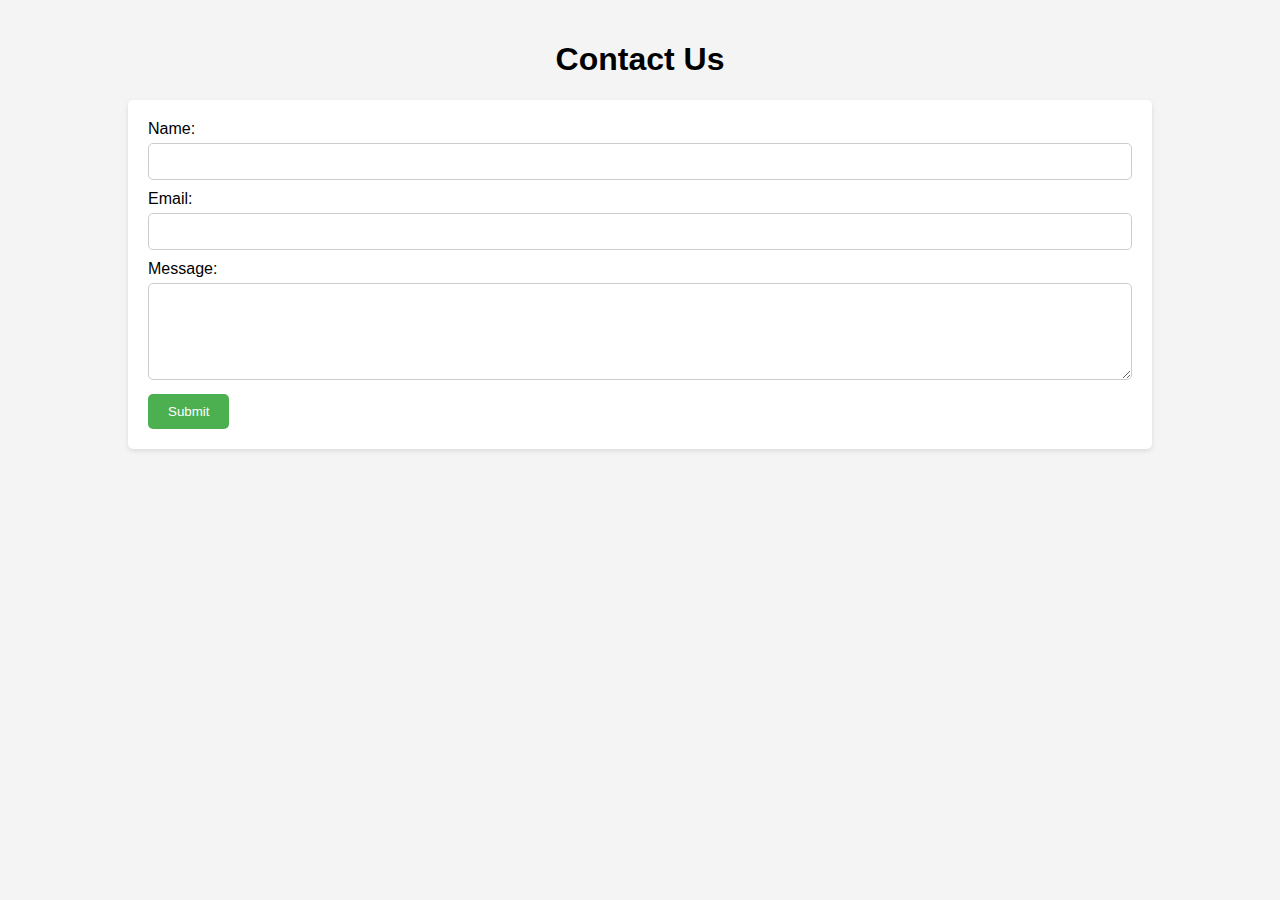
<file: book-recommender-system/templates/contact.html>
<!DOCTYPE html>
<html lang="en">
<head>
    <meta charset="UTF-8">
    <meta name="viewport" content="width=device-width, initial-scale=1.0">
    <title>Contact Us</title>
    <style>
        body {
            font-family: Arial, sans-serif;
            margin: 0;
            padding: 0;
            background-color: #f4f4f4;
        }
        .container {
            width: 80%;
            margin: 0 auto;
            padding: 20px;
        }
        h1 {
            text-align: center;
        }
        form {
            background-color: #fff;
            padding: 20px;
            border-radius: 5px;
            box-shadow: 0 2px 5px rgba(0,0,0,0.1);
        }
        label {
            display: block;
            margin-bottom: 5px;
        }
        input[type="text"], textarea {
            width: 100%;
            padding: 10px;
            margin-bottom: 10px;
            border: 1px solid #ccc;
            border-radius: 5px;
            box-sizing: border-box;
        }
        input[type="submit"] {
            background-color: #4caf50;
            color: white;
            padding: 10px 20px;
            border: none;
            border-radius: 5px;
            cursor: pointer;
        }
        input[type="submit"]:hover {
            background-color: #45a049;
        }
    </style>
</head>
<body>
    <div class="container">
        <h1>Contact Us</h1>
        <form action="mailto:info@example.com" method="post" enctype="text/plain">
            <label for="name">Name:</label>
            <input type="text" id="name" name="name" required>

            <label for="email">Email:</label>
            <input type="text" id="email" name="email" required>

            <label for="message">Message:</label>
            <textarea id="message" name="message" rows="5" required></textarea>

            <input type="submit" value="Submit">
        </form>
    </div>
</body>
</html>
</file>
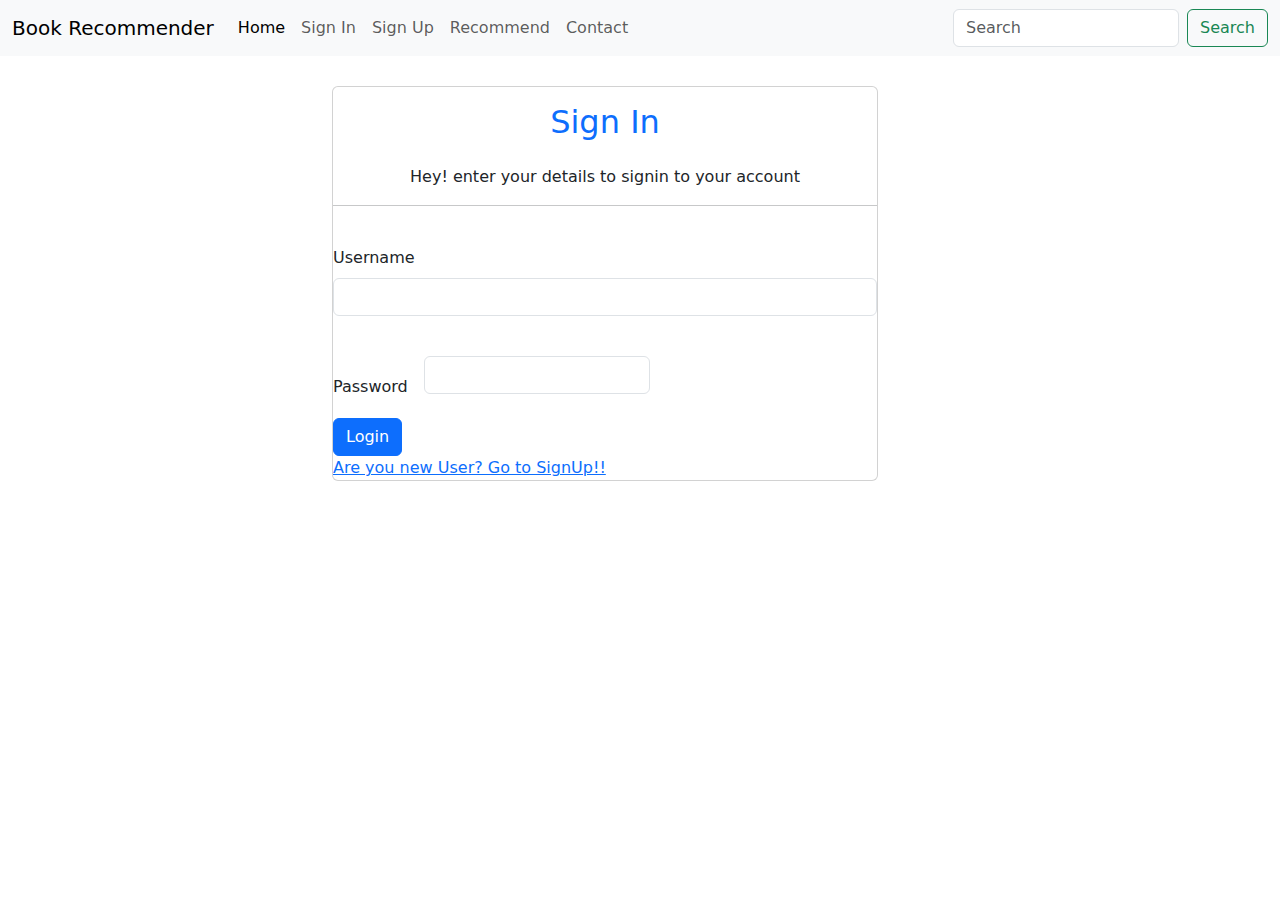
<file: book-recommender-system/templates/signin.html>
<!DOCTYPE html>
<html lang="en">
<head>
    <meta charset="UTF-8">
    <meta name="viewport" content="width=device-width, initial-scale=1.0">
    <title>Sign In</title>
    <link href="https://cdn.jsdelivr.net/npm/bootstrap@5.3.3/dist/css/bootstrap.min.css" rel="stylesheet" integrity="sha384-QWTKZyjpPEjISv5WaRU9OFeRpok6YctnYmDr5pNlyT2bRjXh0JMhjY6hW+ALEwIH" crossorigin="anonymous">
    <script src="https://cdn.jsdelivr.net/npm/bootstrap@5.3.3/dist/js/bootstrap.bundle.min.js" integrity="sha384-YvpcrYf0tY3lHB60NNkmXc5s9fDVZLESaAA55NDzOxhy9GkcIdslK1eN7N6jIeHz" crossorigin="anonymous"></script>
</head>
<body>
    <nav class="navbar navbar-expand-lg bg-body-tertiary">
        <div class="container-fluid">
          <a class="navbar-brand" href="#">Book Recommender</a>
          <button class="navbar-toggler" type="button" data-bs-toggle="collapse" data-bs-target="#navbarSupportedContent" aria-controls="navbarSupportedContent" aria-expanded="false" aria-label="Toggle navigation">
            <span class="navbar-toggler-icon"></span>
          </button>
          <div class="collapse navbar-collapse" id="navbarSupportedContent">
            <ul class="navbar-nav me-auto mb-2 mb-lg-0">
              <li class="nav-item">
                <a class="nav-link active" aria-current="page" href="/">Home</a>
              </li>
              <li class="nav-item">
                <a class="nav-link" href="/signin">Sign In</a>
              </li>
              <li class="nav-item">
                <a class="nav-link" href="/signup">Sign Up</a>
              </li>
              <li class="nav-item">
                <a class="nav-link" href="/recommend">Recommend</a>
              </li>
              <li class="nav-item">
                <a class="nav-link" href="/contact">Contact</a>
              </li>
            </ul>
            <form class="d-flex" role="search">
              <input class="form-control me-2" type="search" placeholder="Search" aria-label="Search">
              <button class="btn btn-outline-success" type="submit">Search</button>
            </form>
          </div>
        </div>
      </nav>
    <div class="container" style="margin-top: 30px; margin-left: 25%;">
        <div class="row">
            <div class="col-md-6">
                <div class="card ">
                    <div class="text-center">
                        <div class="p-3 text-primary emphasis">
                            <h2>Sign In </h2>
                        </div>
                        <p anchor="align-items-center">Hey! enter your details to signin to your account</p>
                        <hr><br>
                    </div>
                    <form action="/signin" method="post">
                        <div class="mb-3">
                            <label for="username" class="form-label">Username</label>
                            <input id="username" name="username" type="text" class="form-control" aria-describedby="emailHelp"><br>
                        </div>
                        <div class="row g-3 align-items-center">
                            <div class="col-auto">
                                <label for="password" class="col-form-label">Password</label>
                            </div>
                            <div class="col-auto">
                                <input id="password" name="password" type="password" class="form-control"><br>
                            </div>
                        </div>
                        <div>
                            <button type="submit" class="btn btn-primary">Login</button><br>
                        </div>
                    </form>
                    <a href="/signup">Are you new User? Go to SignUp!!</a>
                </div>
            </div>
        </div>
    </div>
    
    
      
</body>
</html>
</file>
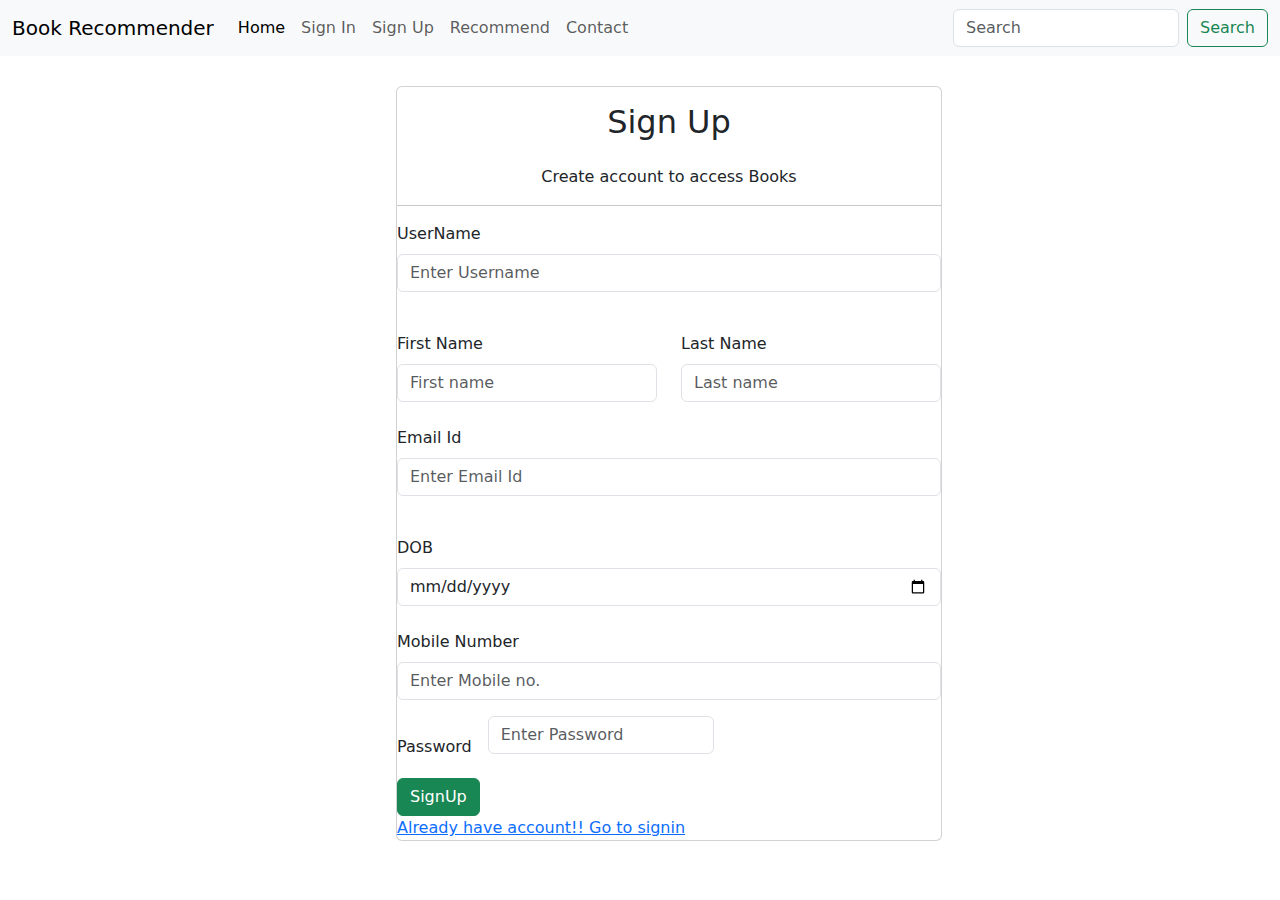
<file: book-recommender-system/templates/signup.html>
<!DOCTYPE html>
<html lang="en">

<head>
    <meta charset="UTF-8">
    <meta name="viewport" content="width=device-width, initial-scale=1.0">
    <link href="https://cdn.jsdelivr.net/npm/bootstrap@5.3.3/dist/css/bootstrap.min.css" rel="stylesheet"
        integrity="sha384-QWTKZyjpPEjISv5WaRU9OFeRpok6YctnYmDr5pNlyT2bRjXh0JMhjY6hW+ALEwIH" crossorigin="anonymous">
    <script src="https://cdn.jsdelivr.net/npm/bootstrap@5.3.3/dist/js/bootstrap.bundle.min.js"
        integrity="sha384-YvpcrYf0tY3lHB60NNkmXc5s9fDVZLESaAA55NDzOxhy9GkcIdslK1eN7N6jIeHz"
        crossorigin="anonymous"></script>
    <title>Sign Up</title>
</head>

<body>
    <nav class="navbar navbar-expand-lg bg-body-tertiary">
        <div class="container-fluid">
          <a class="navbar-brand" href="#">Book Recommender</a>
          <button class="navbar-toggler" type="button" data-bs-toggle="collapse" data-bs-target="#navbarSupportedContent" aria-controls="navbarSupportedContent" aria-expanded="false" aria-label="Toggle navigation">
            <span class="navbar-toggler-icon"></span>
          </button>
          <div class="collapse navbar-collapse" id="navbarSupportedContent">
            <ul class="navbar-nav me-auto mb-2 mb-lg-0">
              <li class="nav-item">
                <a class="nav-link active" aria-current="page" href="/">Home</a>
              </li>
              <li class="nav-item">
                <a class="nav-link" href="/signin">Sign In</a>
              </li>
              <li class="nav-item">
                <a class="nav-link" href="/signup">Sign Up</a>
              </li>
              <li class="nav-item">
                <a class="nav-link" href="/recommend">Recommend</a>
              </li>
              <li class="nav-item">
                <a class="nav-link" href="/contact">Contact</a>
              </li>
            </ul>
            <form class="d-flex" role="search">
              <input class="form-control me-2" type="search" placeholder="Search" aria-label="Search">
              <button class="btn btn-outline-success" type="submit">Search</button>
            </form>
          </div>
        </div>
      </nav>
    <div class="container" style="margin-top: 30px; margin-left: 30%;">
        <div class="row">
            <div class="col-md-6">
                <div class="col-lg">
                    <div class="card ">
                        <div class="text-center">
                            <div class="p-3 text-body emphasis">
                                <h2>Sign Up</h2>
                            </div>
                            <p anchor="align-items-center">Create account to access Books</p>
                            <hr>
                        </div>
                        <form action="/signup" method="post">
                            <div class="mb-3">
                                <label class="form-label" for="username">UserName</label>
                                <input id="username" name="username" placeholder="Enter Username" type="text"
                                    class="form-control" aria-autocomplete="list"><br>
                            </div>
                            <div class="row">
                                <div class="col">
                                    <label class="form-label">First Name</label>
                                    <input type="text" class="form-control" placeholder="First name"
                                        aria-label="First name">
                                </div>
                                <div class="col">
                                    <label class="form-label">Last Name</label>
                                    <input type="text" class="form-control" placeholder="Last name"
                                        aria-label="Last name"><br>
                                </div>
                            </div>
                            <div class="mb-3">
                                <label class="form-label">Email Id</label>
                                <input placeholder="Enter Email Id" type="email" class="form-control"
                                    aria-autocomplete="list"><br>
                            </div>
                            <div class="md-3">
                                <label class="form-label">DOB</label>
                                <input type="date" class="form-control" aria-autocomplete="list"><br>
                            </div>
                            <div class="mb-3">
                                <label class="form-label">Mobile Number</label>
                                <input placeholder="Enter Mobile no." type="number" class="form-control"
                                    aria-autocomplete="list">
                            </div>
                            <div class="row g-3 align-items-center">
                                <div class="col-auto">
                                    <label for="password" class="col-form-label">Password</label>
                                </div>
                                <div class="col-auto">
                                    <!--<label for="exampleInputPassword1" class="form-label">Password</label>-->
                                    <input id="password" name="password" placeholder="Enter Password" type="password"
                                        class="form-control"><br>
                                </div>

                            </div>
                            <button type="submit" class="btn btn-success">SignUp</button><br>
                        </form>
                        <a href="/signin">Already have account!! Go to signin</a>
                    </div>
                </div>

            </div>
        </div>
    </div>

</body>

</html>
</file>
